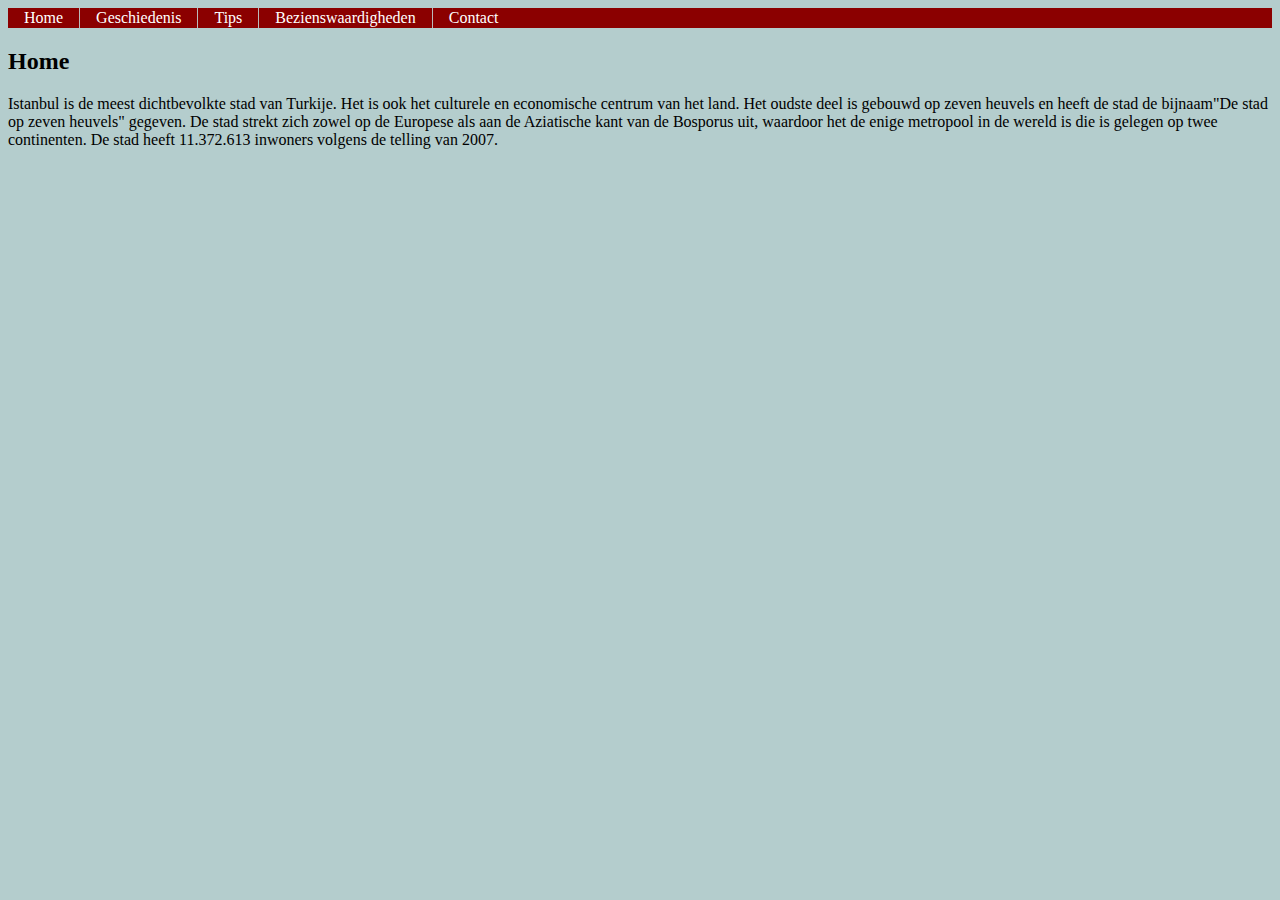
<file: Index.html>
<!DOCTYPE html>
<html>

<head>
<meta charset="UTF-8">
<title>Home</title>
<link href="mystyle.css" rel="stylesheet" type="text/css">
<style> background-image: url("foto.jpg"); </style>
</head>

<body>

<nav>
<ul>
<li><a href="Index.html">Home</li></a>
<li><a href="geschiedenis.html">Geschiedenis</li></a>
<li><a href="Tips.html">Tips</li></a>
<li><a href="Bezienswaardigheden.html">Bezienswaardigheden</li></a>
<li><a href="Contact.html">Contact</li></a>
</ul>
</nav>

<h2>Home</h2>
<p>Istanbul is de meest dichtbevolkte stad van Turkije. Het is ook het culturele en economische centrum van het land. 
Het oudste deel is gebouwd op zeven heuvels en heeft de stad de bijnaam"De stad op zeven heuvels" gegeven.
 De stad strekt zich zowel op de Europese als aan de Aziatische kant van de Bosporus uit, waardoor het de enige metropool in de wereld is die is gelegen op twee continenten. 
De stad heeft 11.372.613 inwoners volgens de telling van 2007. <p>

 
<style>
body {
  background-image: url("https://upload.wikimedia.org/wikipedia/commons/thumb/c/cd/Istanbul_skyline.svg/1024px-Istanbul_skyline.svg.png");
  background-repeat: no-repeat;
  background-attachment: fixed;
  background-size: 100% 100%;
}
</style>
</body>

</html>
</file>
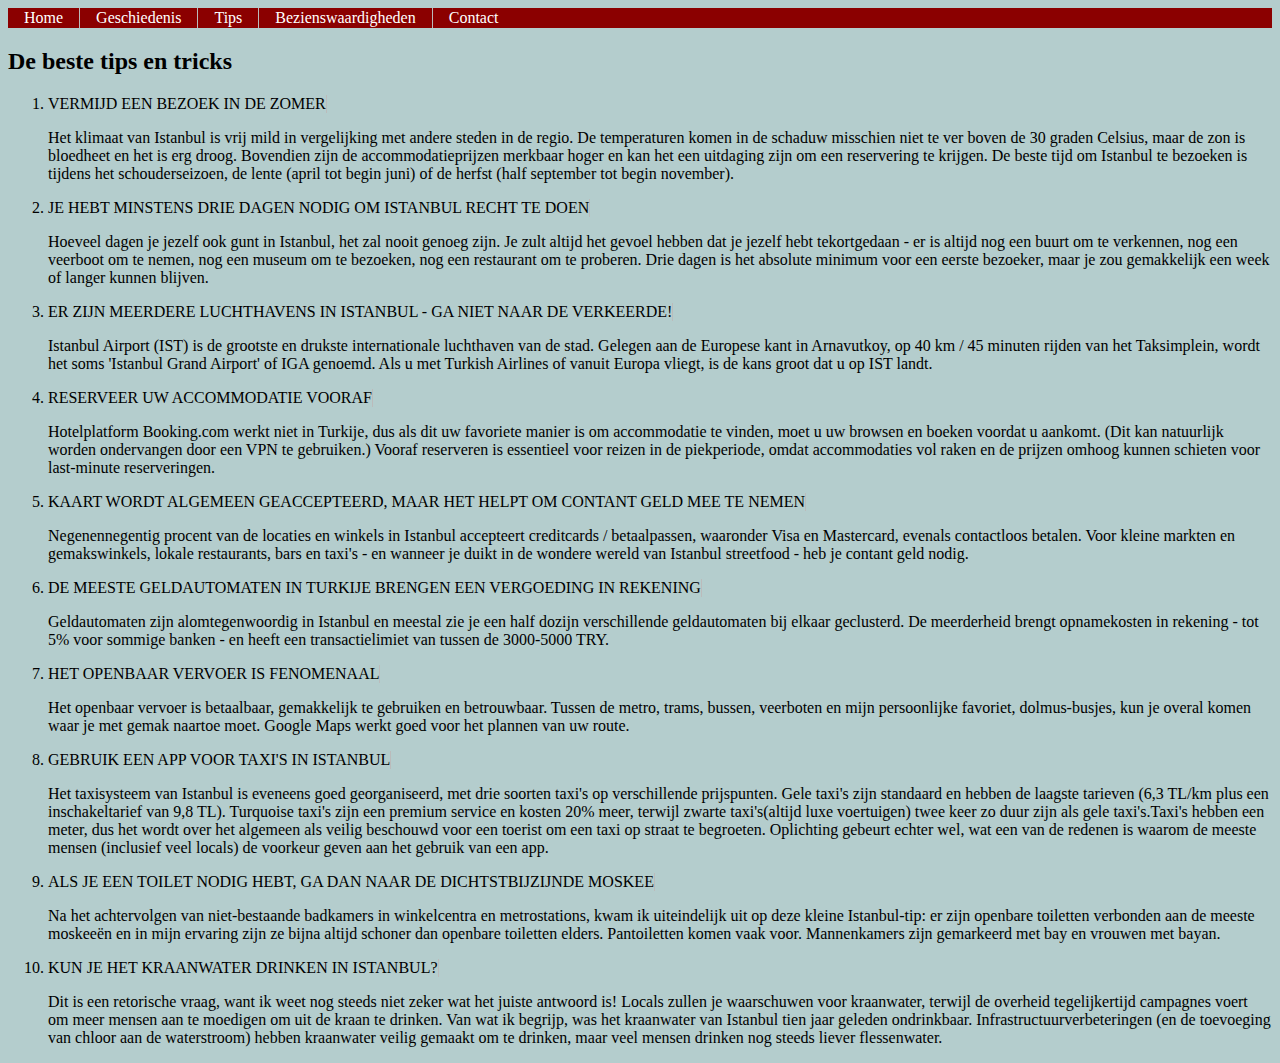
<file: Tips.html>
<!DOCTYPE html>
<html>

<head>
<meta charset="UTF-8">
<title>Tips</title>
<link href="mystyle.css" rel="stylesheet" type="text/css">
</head>

<body>

<nav>
<ul>
<li><a href="Index.html">Home</li></a>
<li><a href="geschiedenis.html">Geschiedenis</li></a>
<li><a href="Tips.html">Tips</li></a>
<li><a href="Bezienswaardigheden.html">Bezienswaardigheden</li></a>
<li><a href="Contact.html">Contact</li></a>
</ul>
</nav>

<h2>De beste tips en tricks</h2>
<ol>
<li>VERMIJD EEN BEZOEK IN DE ZOMER</li>
<br>
<p> Het klimaat van Istanbul is vrij mild in vergelijking met andere steden in de regio. 
De temperaturen komen in de schaduw misschien niet te ver boven de 30 graden Celsius, maar de zon is bloedheet en het is erg droog. 
Bovendien zijn de accommodatieprijzen merkbaar hoger en kan het een uitdaging zijn om een reservering te krijgen. 
De beste tijd om Istanbul te bezoeken is tijdens het schouderseizoen, de lente (april tot begin juni) of de herfst (half september tot begin november).
<br>
<li>JE HEBT MINSTENS DRIE DAGEN NODIG OM ISTANBUL RECHT TE DOEN</li>
<br>
<p>Hoeveel dagen je jezelf ook gunt in Istanbul, het zal nooit genoeg zijn. Je zult altijd het gevoel hebben dat je jezelf hebt tekortgedaan - 
er is altijd nog een buurt om te verkennen, nog een veerboot om te nemen, nog een museum om te bezoeken, nog een restaurant om te proberen. 
Drie dagen is het absolute minimum voor een eerste bezoeker, maar je zou gemakkelijk een week of langer kunnen blijven.</p>
<li>ER ZIJN MEERDERE LUCHTHAVENS IN ISTANBUL - GA NIET NAAR DE VERKEERDE!</li>
<br>
<p>Istanbul Airport (IST) is de grootste en drukste internationale luchthaven van de stad. 
Gelegen aan de Europese kant in Arnavutkoy, op 40 km / 45 minuten rijden van het Taksimplein, wordt het soms 'Istanbul Grand Airport' of IGA genoemd. 
Als u met Turkish Airlines of vanuit Europa vliegt, is de kans groot dat u op IST landt.</p>
<li>RESERVEER UW ACCOMMODATIE VOORAF</li>
<br>
<p>Hotelplatform Booking.com werkt niet in Turkije, dus als dit uw favoriete manier is om accommodatie te vinden, moet u uw browsen en boeken voordat u aankomt. 
(Dit kan natuurlijk worden ondervangen door een VPN te gebruiken.) Vooraf reserveren is essentieel voor reizen in de piekperiode, 
omdat accommodaties vol raken en de prijzen omhoog kunnen schieten voor last-minute reserveringen.</p>
<li>KAART WORDT ALGEMEEN GEACCEPTEERD, MAAR HET HELPT OM CONTANT GELD MEE TE NEMEN</li>
<br>
<p>Negenennegentig procent van de locaties en winkels in Istanbul accepteert creditcards / betaalpassen, waaronder Visa en Mastercard, evenals contactloos betalen. 
Voor kleine markten en gemakswinkels, lokale restaurants, bars en taxi's - en wanneer je duikt in de wondere wereld van Istanbul streetfood - heb je contant geld nodig.</p>
<li> DE MEESTE GELDAUTOMATEN IN TURKIJE BRENGEN EEN VERGOEDING IN REKENING</li>
<br>
<p>Geldautomaten zijn alomtegenwoordig in Istanbul en meestal zie je een half dozijn verschillende geldautomaten bij elkaar geclusterd. 
De meerderheid brengt opnamekosten in rekening - tot 5% voor sommige banken - en heeft een transactielimiet van tussen de 3000-5000 TRY.</p>
<li>HET OPENBAAR VERVOER IS FENOMENAAL</li>
<br>
<p>Het openbaar vervoer is betaalbaar, gemakkelijk te gebruiken en betrouwbaar. 
Tussen de metro, trams, bussen, veerboten en mijn persoonlijke favoriet, dolmus-busjes, kun je overal komen waar je met gemak naartoe moet. 
Google Maps werkt goed voor het plannen van uw route.</p>
<li>GEBRUIK EEN APP VOOR TAXI'S IN ISTANBUL</li>
<br>
<p>Het taxisysteem van Istanbul is eveneens goed georganiseerd, met drie soorten taxi's op verschillende prijspunten. Gele taxi's 
zijn standaard en hebben de laagste tarieven (6,3 TL/km plus een inschakeltarief van 9,8 TL). Turquoise taxi's zijn een premium service en kosten 20% meer, 
terwijl zwarte taxi's(altijd luxe voertuigen) twee keer zo duur zijn als gele taxi's.Taxi's hebben een meter, dus het wordt over het algemeen als veilig beschouwd voor een
toerist om een taxi op straat te begroeten. Oplichting gebeurt echter wel, wat een van de redenen is waarom de meeste mensen (inclusief veel locals) de 
voorkeur geven aan het gebruik van een app.</p>
<li> ALS JE EEN TOILET NODIG HEBT, GA DAN NAAR DE DICHTSTBIJZIJNDE MOSKEE</li>
<br>
<p>Na het achtervolgen van niet-bestaande badkamers in winkelcentra en metrostations, kwam ik uiteindelijk uit op deze kleine Istanbul-tip: 
er zijn openbare toiletten verbonden aan de meeste moskeeën en in mijn ervaring zijn ze bijna altijd schoner dan openbare toiletten elders. 
Pantoiletten komen vaak voor. Mannenkamers zijn gemarkeerd met bay en vrouwen met bayan.</p>
<li>KUN JE HET KRAANWATER DRINKEN IN ISTANBUL?</li>
<br>
<p> Dit is een retorische vraag, want ik weet nog steeds niet zeker wat het juiste antwoord is! Locals zullen je waarschuwen voor kraanwater, 
terwijl de overheid tegelijkertijd campagnes voert om meer mensen aan te moedigen om uit de kraan te drinken.
Van wat ik begrijp, was het kraanwater van Istanbul tien jaar geleden ondrinkbaar. Infrastructuurverbeteringen 
(en de toevoeging van chloor aan de waterstroom) hebben kraanwater veilig gemaakt om te drinken, maar veel mensen drinken nog steeds liever flessenwater.</p>
</ol>
</body>

</html>
</file>
<file: mystyle.css>
body {
	background-color: #B4CDCD; 
}

<img src="img/achtergrond.jpg" alt="Istanbul is wonderful" class="responsive">
}

h2 {
	font-family: Didot; 
	color: black; 
	text-decoration: none;
}

p {
	font-family: Didot;
	color: black;
	text-decoration: none;
}

h4 {
	font-family: Didot;
	color: black;
}

ul {
  list-style-type: none;
  margin: 0;
  padding: 0;
  overflow: hidden;
  background-color: #8B0000;
}

li {
  float: left;
  border-right:1px solid #bbb;
}

li:last-child {
  border-right: none;
}

li a {
  display: block;
  color: white;
  text-align: center;
  padding: 1px 16px;
  text-decoration: none;
}

li a:hover:not(.active) {
  background-color: #111;
}

.active {
  background-color: #04AA6D;
}

table, th, td{
	border:1px solid black;
	font-family: Didot;
	color: black;
}
</file>
